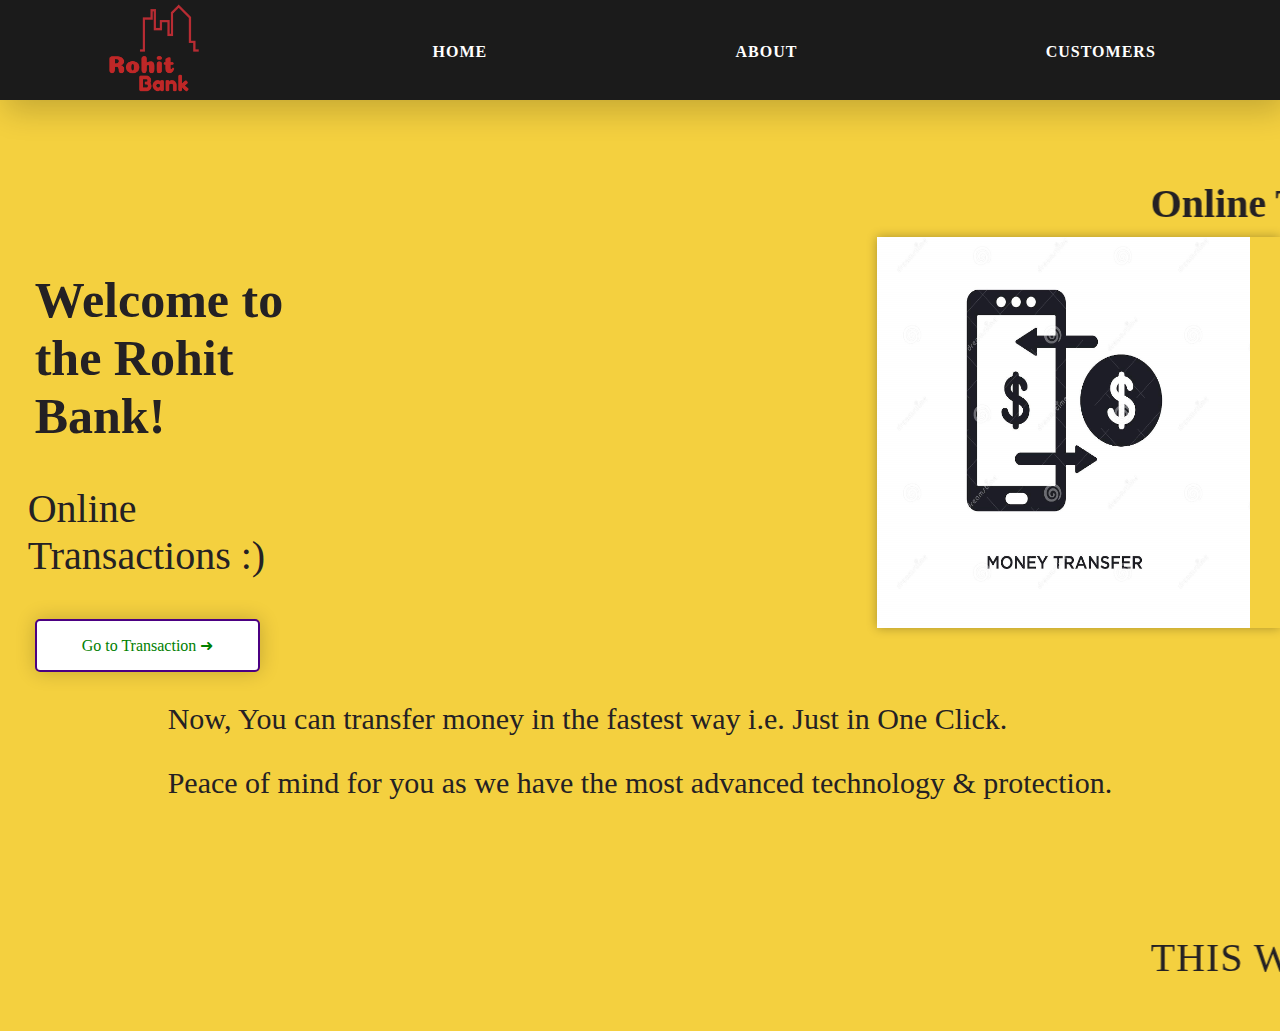
<file: index.html>
<!DOCTYPE html>
<html>

<head>
	<meta charset="utf-8">
	<meta name="viewport" content="width=device-width">
	<title>Basic Banking System</title>
	<link href="Assets/CSS/style.css" rel="stylesheet" type="text/css">

</head>

<body>
	<section id="main">
		<nav class="nav">
			<a href="./index.html" class="logo">
				<img src="Assets/Logo/logo.png",alt="Rohitbank">
      </a>
      <ul class="menu">
        <li><a href="./index.html">Home</a></li>
        <li><a href="./about.html">About</a></li>
        <li><a href="./customerpage.html">Customers</a></li>
      </ul>
    </nav>
  </section>

  <div class="fun">
      <marquee scrollamount="15" ><b> Online Transaction is Easy and Safe ----------------------Online Transaction is Easy and Safe---------------------Online Transaction is Easy and Safe </marquee> </b>
  </div>

  <section class="main-content" >
      <div class="content">
      <h1 class="heading" >Welcome to the Rohit Bank!</h1>
      <p class="line"> Online Transactions :) </p>
      <a class="start" href="./customerpage.html">Go to Transaction ➜</a>
      </div>
    <a href="./index.html" class="image">
       <img   src="Assets/Logo/m_transfer_logo.jpg" alt="Image money transfer" > 
    </a>
  </section>

  <section class="main-content">
    <div class="content">
      <p class="line2">Now, You can transfer money in the fastest way i.e. Just in One Click.</p>
      <p class="line2">Peace of mind for you as we have the most advanced technology & protection.</p>
    </div>
  </section>


  <footer class="bottom">
    <div class="developer">
        <div class="fun">
      <marquee scrollamount="15" > <p class="name">This website is created by Rohit Gupta under #GRIPJUNE21 as Intern in The Sparks Foundation.</p></marquee>
    <div>    
    </div>
  </footer>

</body>
</html>
</file>
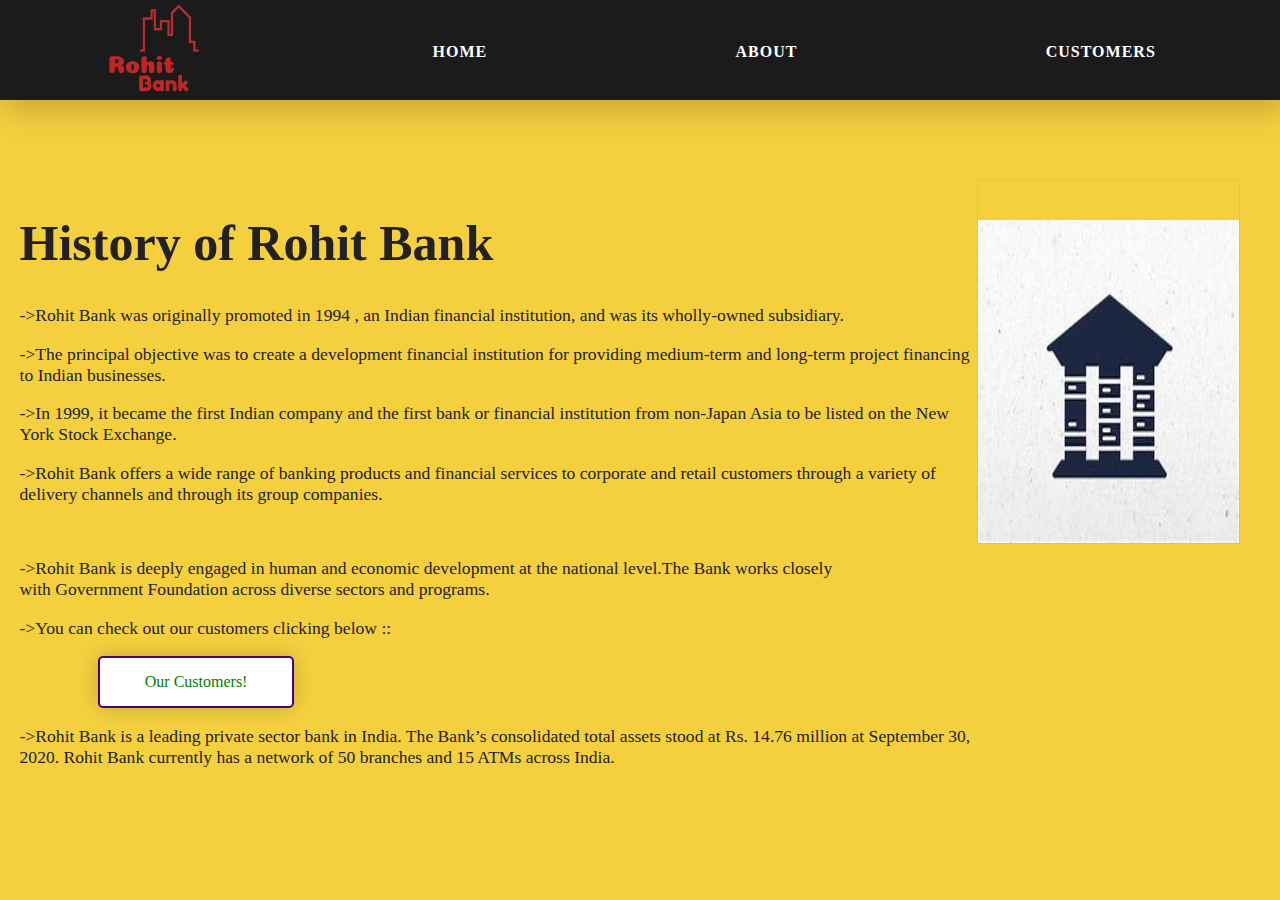
<file: about.html>
<!DOCTYPE html>
<html>

<head>
	<meta charset="utf-8">
	<meta name="viewport" content="width=device-width">
	<title>About Us</title>
	<link href="Assets/CSS/about.css" rel="stylesheet" type="text/css">

</head>

<body>
	<section id="main">
		<nav class="nav">
			<a href="./index.html" class="logo">
				<img src="Assets/Logo/logo.png", alt="Rohitbank">
      </a>
      <ul class="menu">
        <li><a href="./index.html">Home</a></li>
        <li><a href="./about.html">About</a></li>
        <li><a href="./customerpage.html">Customers</a></li>
      </ul>
    </nav>
  </section>

  <section class="main-content">
    <div class="content">
      <h1 class="heading"> <b>History of Rohit Bank </b></h1>
      <p class="line">->Rohit Bank was originally promoted in 1994 , an Indian financial institution, and was its wholly-owned subsidiary. </p>
      <p class="line">->The principal objective was to create a development financial institution for providing medium-term and long-term project financing to Indian businesses.</p>
      <p class="line">->In 1999, it became the first Indian company and the first bank or financial institution from non-Japan Asia to be listed on the New York Stock Exchange.</p>

      <p class="line">->Rohit Bank offers a wide range of banking products and financial services to corporate and retail customers through a variety of delivery channels and through its group companies.</p>
      <br>
      <p class="line">->Rohit Bank is deeply engaged in human and economic development at the national level.The Bank works closely <br>with Government Foundation across diverse sectors and programs.</p>


    
      <p class="line">->You can check out our customers clicking below :: </p>
      <a class="start" href="./customerpage.html">Our Customers!</a>
      <p class="line">->Rohit Bank is a leading private sector bank in India. The Bank’s consolidated total assets stood at Rs. 14.76 million at September 30, 2020.  Rohit Bank currently has a network of 50 branches and 15 ATMs across India.</p>
    </div>

    <a href="./index.html" class="image">
      <img src="Assets/Logo/bank_logo.jpg" alt="Image depicting money transfer">
    </a>
  </section>

</body>
</html>
</file>
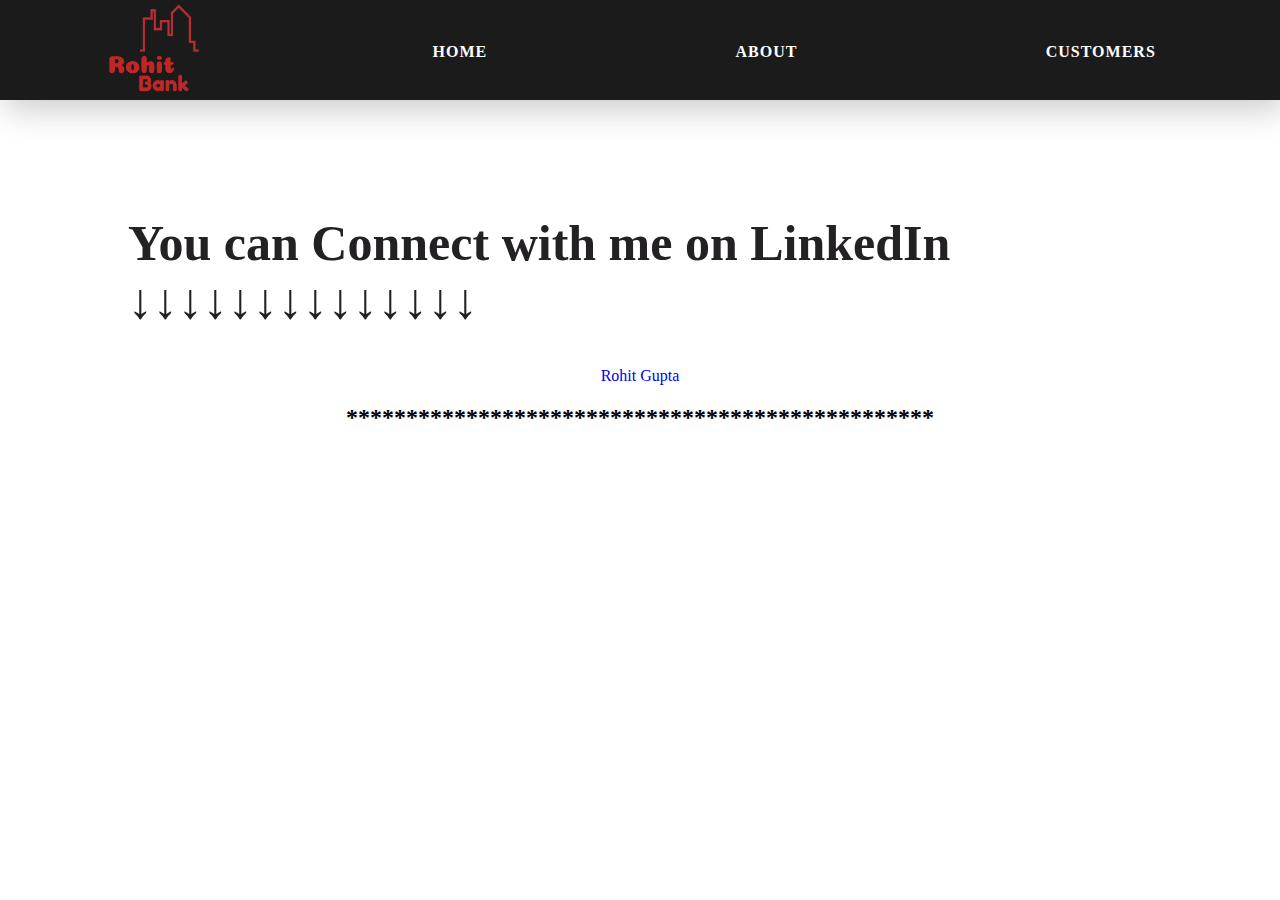
<file: connect.html>
<!DOCTYPE html>
<html>

<head>
	<meta charset="utf-8">
	<meta name="viewport" content="width=device-width">
	<title>LinkedIn Connect</title>
	<link href="Assets/CSS/connect.css" rel="stylesheet" type="text/css">

</head>

<body>
	<section id="main">
		<nav class="nav">
			<a href="./index.html" class="logo">
				<img src="Assets/Logo/logo.png" alt="Rohitbank">
      </a>
      <ul class="menu">
        <li><a href="./index.html">Home</a></li>
        <li><a href="./about.html">About</a></li>
        <li><a href="./customerpage.html">Customers</a></li>
      </ul>
    </nav>
  </section>
  <div class="fun">
  	<h1 class="heading"> You can Connect with me on LinkedIn   ↓↓↓↓↓↓↓↓↓↓↓↓↓↓</h1>
      
  </div>
        
<center>
  <script src="https://platform.linkedin.com/badges/js/profile.js" async defer type="text/javascript"></script>

	<div class="badge-base LI-profile-badge" data-locale="en_US" data-size="large" data-theme="dark" data-type="VERTICAL" data-vanity="rohit-gupta-60b691170" data-version="v1">
		<a class="badge-base__link LI-simple-link" href="https://in.linkedin.com/in/rohit-gupta-60b691170?trk=profile-badge">Rohit Gupta</a>

	</div>
<h2 style= 'margin-top : .5cm '><b>*************************************************</b></h2>
 </center>
</body>
</html>
</file>
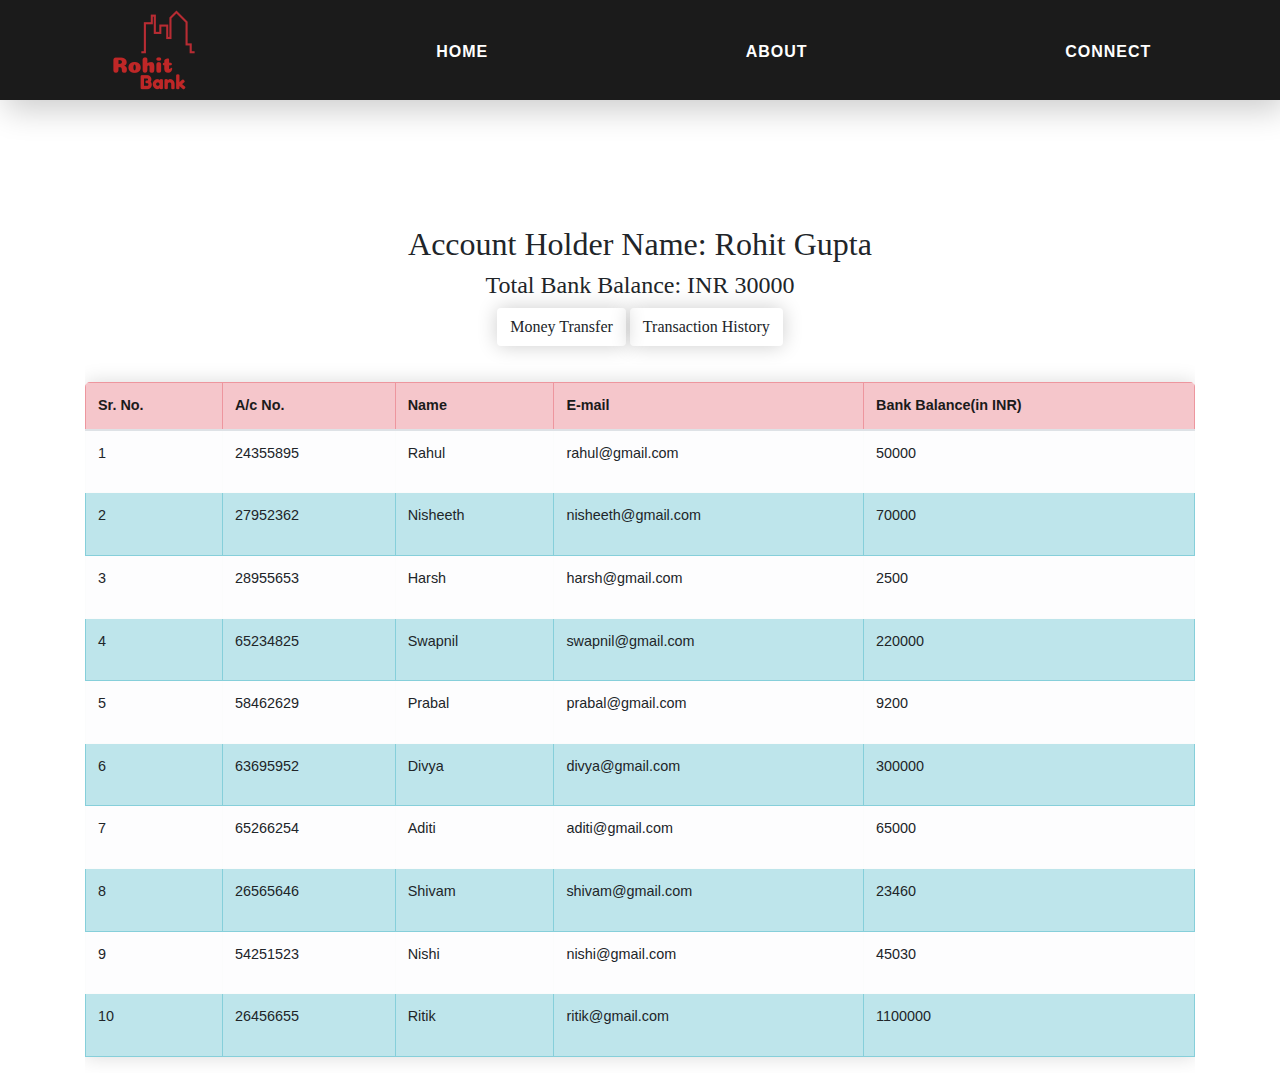
<file: customerpage.html>
<!DOCTYPE html>
<html>

<head>
	<meta charset="utf-8">
	<meta name="viewport" content="width=device-width, initial-scale=1">
	<title>Customer Details - Basic banking system</title>

  <script src="Assets/Javascript/script.js"></script>
  
	<link href="Assets/CSS/customerpage.css" rel="stylesheet" type="text/css">

  <link rel="stylesheet" href="https://maxcdn.bootstrapcdn.com/bootstrap/4.5.2/css/bootstrap.min.css">
  <script src="https://ajax.googleapis.com/ajax/libs/jquery/3.5.1/jquery.min.js"></script>
  <script src="https://cdnjs.cloudflare.com/ajax/libs/popper.js/1.16.0/umd/popper.min.js"></script>
  <script src="https://maxcdn.bootstrapcdn.com/bootstrap/4.5.2/js/bootstrap.min.js"></script>
  
</head>

<body>
	<section id="main">
		<nav class="nav">
			<a href="./index.html" class="logo">
				<img src="Assets/Logo/logo.png" alt="Rohitbank">
      </a>
      <ul class="menu">
        <li><a href="./index.html">Home</a></li>
        <li><a href="./about.html">About</a></li>
        <li><a class="transfer" href="./connect.html">Connect</a></li>
      </ul>
    </nav>
  </section>

  <div class="self_info">
        <h2>Account Holder Name: Rohit Gupta</h2>
        <h4>Total Bank Balance: INR <span id="my_Balance">30000</span></h4>

        <button class="btn" data-toggle="modal" data-target="#sendMoney">Money Transfer</button>
        <a class="btn" href="" data-toggle="modal" data-target="#transactionHistory">Transaction History</a>
  </div>

  <!--  Transfer of Money -->
  <div class="modal fade" id="sendMoney" tabindex="-1" role="dialog" aria-labelledby="exampleModalLabel"
      aria-hidden="true">
      <div class="modal-dialog" role="document">
          <div class="modal-content">
              <div class="modal-header">
                  <h5 class="modal-title" id="exampleModalLabel"> Money Transfer</h5>
                  <button type="button" class="close" data-dismiss="modal"  aria-label="Close">
                    <span aria-hidden="true">&times;</span>
                  </button>
              </div>
              <div class="modal-body">
                <form action="">
                    <div class="input-group mb-3">
                        <input type="text" id="enterName" class="form-control" placeholder="Recipient's Email"
                            aria-label="Recipient's E-mail" aria-describedby="basic-addon2">
                        <div class="input-group-append">
                            <span class="input-group-text" id="basic-addon2">@gmail.com</span>
                        </div>
                    </div>
                    <div class="input-group mb-3">
                      <div class="input-group-prepend">
                        <span class="input-group-text">INR</span>
                      </div>
                      <input type="text" id="enterAmount" class="form-control" placeholder=" Enter the Amount"
                        aria-label="Amount (to the nearest dollar)">
                      <div class="input-group-append">
                          <span class="input-group-text">.00</span>
                      </div>
                    </div>
                  </form>
              </div>
              <div class="modal-footer">
                  <button  type="button"  class="btn btn-secondary" data-dismiss="modal">Close</button>
                  <button type="button" onclick="perform_transaction()" class="btn btn-success" data-dismiss="modal">Transfer
                    Money</button>
              </div>
          </div>
      </div>
  </div>


  <!-- Transaction History -->

  <div class="modal fade" id="transactionHistory" tabindex="-1" role="dialog" aria-labelledby="exampleModalLabel"
    aria-hidden="true">
    <div class="modal-dialog" role="document">
      <div class="modal-content">
        <div class="modal-header">
          <h5 class="modal-title" id="exampleModalLabel">Transaction History</h5>
          <button type="button" class="close" data-dismiss="modal" aria-label="Close">
            <span aria-hidden="true">&times;</span>
          </button>
        </div>
        <div class="modal-body">
          <ol id="transaction-history-body">

          </ol>
        </div>
        <div class="modal-footer">
          <button type="button" class="btn btn-danger" data-dismiss="modal">Close</button>
        </div>
      </div>
    </div>
  </div>
 

 <!-- Costumer's details -->

  <div class="container">
        <div class="table-responsive">
            <table class="table table-hover table-bordered">
                <thead>
                    <tr class="table-danger">
                        <th scope="col">Sr. No.</th>
                        <th scope="col">A/c No.</th>
                        <th scope="col">Name</th>
                        <th scope="col">E-mail</th>
                        <th scope="col">Bank Balance(in INR)</th>
                    </tr>
                </thead>
                <tbody>
                    <tr class="table-light">
                        <td scope="row">1</td>
                        <td >24355895</td>
                        <td>Rahul</td>
                        <td>rahul@gmail.com</td>
                        <td>
                            <p id="rahulBankBalance">50000</p>
                        </td>
                    </tr>
                    <tr class="table-info">
                        <td scope="row">2</td>
                        <td >27952362</td>
                        <td>Nisheeth</td>
                        <td>nisheeth@gmail.com</td>
                        <td>
                            <p id="nisheethBankBalance">70000</p>
                        </td>
                    </tr>
                    <tr class="table-light">
                        <td scope="row">3</td>
                        <td >28955653</td>
                        <td>Harsh</td>
                        <td>harsh@gmail.com</td>
                        <td>
                            <p id="harshBankBalance">2500</p>
                        </td>
                    </tr>
                    <tr class="table-info">
                        <td scope="row">4</td>
                        <td >65234825</td>
                        <td>Swapnil</td>
                        <td>swapnil@gmail.com</td>
                        <td>
                            <p id="swapnilBankBalance">220000</p>
                        </td>
                    </tr>
                    <tr class="table-light">
                        <td scope="row">5</td>
                        <td >58462629</td>
                        <td>Prabal</td>
                        <td>prabal@gmail.com</td>
                        <td>
                            <p id="prabalBankBalance">9200</p>
                        </td>
                    </tr>
                    <tr class="table-info">
                        <td scope="row">6</td>
                        <td >63695952</td>
                        <td>Divya</td>
                        <td>divya@gmail.com</td>
                        <td>
                            <p id="divyaBankBalance">300000</p>
                        </td>
                    </tr>
                    <tr class="table-light">
                        <td scope="row">7</td>
                        <td>65266254</td>
                        <td>Aditi</td>
                        <td>aditi@gmail.com</td>
                        <td>
                            <p id="aditiBankBalance">65000</p>
                        </td>
                    </tr>
                    <tr class="table-info">
                        <td scope="row">8</td>
                        <td >26565646</td>
                        <td>Shivam</td>
                        <td>shivam@gmail.com</td>
                        <td>
                            <p id="shivamBankBalance">23460</p>
                        </td>
                    </tr>
                    <tr class="table-light">
                        <td scope="row">9</td>
                        <td >54251523</td>
                        <td>Nishi</td>
                        <td>nishi@gmail.com</td>
                        <td>
                            <p id="nishiBankBalance">45030</p>
                        </td>
                    </tr>
                    <tr class="table-info">
                        <td scope="row">10</td>
                        <td >26456655</td>
                        <td>Ritik</td>
                        <td>ritik@gmail.com</td>
                        <td>
                            <p id="ritikBankBalance">1100000</p>
                        </td>
                    </tr>
                </tbody>
            </table>
        </div>
    </div>


    
    
    
</body>
</html>
</file>
<file: Assets/CSS/style.css>
*{
  box-sizing: all;
}

body{
  margin: 0px;
  padding: 0px;
  background-color: rgba(244, 208, 63, 1)  ;
  background-repeat: no-repeat;
}


#main{
  width: 100%;
  height: 20vh;
  position: relative;
}


.fun{

  color:#242124;
  font-family: 'Arial, Helvetica';
  font-size: 40px;
  
}

.nav{
  display: flex;
  justify-content: space-around;
  align-items: center;
  position: static;
  top: 0;
  left: 0;
  height: 100px;
  width: 100%;
  background-color: #1B1B1B ;
  box-shadow: 5px 10px 30px rgba(0,0,0,0.2);
  z-index: 1;
  margin-right: 60%;
}


.logo img{
  height: 110px;
}

.menu{
  list-style: none;
  display: contents;
  margin-left: 60%;
}

.menu li a{
  height: 40px;
  line-height: 43px;
  margin: 3px;
  padding: 0px 22px;
  display: flex;
  font-size: 1em;
  text-transform: uppercase;
  font-weight: bold;
  letter-spacing: 1px;
  color: white;

}

a{
  text-decoration: none;
}

.social{
  list-style: none;
  display: flex;
  margin-left: 100%;
  font-weight: bold;
}


.name{
  font-weight: lighter;
}


.developer{
  margin-left: 5%;
  text-align: center;
}

.bottom{
  list-style: none;
  display: flex;
  height: 40px;
  margin-top: 5%;
  margin-bottom: 1rem;
  font-size: 0.2em;
  text-transform: uppercase;
  font-weight: 100;
  letter-spacing: 1px;
}

.contact{
  text-align: center!important;
}

.image img{

  width: 40%;
  height: 90%;
  box-shadow: 0 0 10px rgba(0,0,0,0.3);
  float: right; 
  padding-right: 30px;   
 
}

.main-content{
  display: flex;
  justify-content: space-around;
}


.heading{
  color:#242124 ;
  font-family: 'Calibary,Arial, Helvetica';
  font-style: inherit;
  margin-left: 10%;
  font-size: 50px;
}

.line{
  color:#242124;
  font-family: 'Calibary,Arial, Helvetica';
  font-size: 40px;
  margin-left: 8%;
}


.line2{
  color:#242124;
  display: flex;
  font-family: 'Calibary,Arial, Helvetica',cursive;
  font-size: 30px;
}


.start{
  font-family: 'Reggae One';
  background-color: white;
  color: green;
  padding: 15px 45px;
  text-align: center;
  text-decoration: none;
  display: inline-block;
  font-size: 16px;
  border: 2px solid indigo;
  border-radius: 5px;
  box-shadow: 0 0 20px rgba(0,0,0,0.2);
   margin-left: 10%;
}

.start:hover{
  
  background-color: green;
  color: white;
  border: 2px solid black;
  cursor: pointer;

}

.menu li a:hover{
  background-color: rgba(244, 208, 63, 1);
  color:  #1A2421;
  font-weight: bolder;
  cursor: pointer;
  
}
</file>
<file: Assets/CSS/about.css>
*{
  box-sizing: border-box;
}

body{
  margin: 0px;
  padding: 0px;
  background-color:  rgba(244, 208, 63, 1) ;
  background-repeat: no-repeat;
}


#main{
  width: 100%;
  height: 20vh;
  position: relative;
}

.nav{
  display: flex;
  justify-content: space-around;
  align-items: center;
  position: static;
  top: 0;
  left: 0;
  height: 100px;
  width: 100%;
  background-color: #1B1B1B;
  box-shadow: 5px 10px 30px rgba(0,0,0,0.2);
  z-index: 1;
  margin-right: 60%;
}


.logo img{
  height: 110px;
}

.menu{
  list-style: none;
  display: contents;
  margin-left: 60%;
}

.menu li a{
  height: 40px;
  line-height: 43px;
  margin: 3px;
  padding: 0px 22px;
  display: flex;
  font-size: 1em;
  text-transform: uppercase;
  font-weight: bold;
  letter-spacing: 1px;
  color: white;
}


a{
  text-decoration: none;
}


.image img{
  width: 150%;
  height: 60%;
  box-shadow: 0 0 1px rgba(0,0,0,0.3);
  padding-top: 40px;
}

.main-content{
  display: flex;
  justify-content: space-around;
  margin-right: 10%;
}

.heading{
  color:#242124 ;
  font-family: 'Calibary,Arial, Helvetica';
  font-style: inherit;
  margin-left: 2%;
  font-size: 50px;
}


.line{
  color:#242124;
  font-family: 'Calibary,Arial, Helvetica',cursive;
  font-size: 1.1rem;
  margin-left: 2%; 
}




.start{
  font-family: 'Calibary,Reggae One', cursive;
  background-color: white ;
  color: green;
  padding: 15px 45px;
  text-align: center;
  text-decoration: none;
  display: inline-block;
  font-size: 16px;
  border: 2px solid indigo;
  border-radius: 5px;
  box-shadow: 0 0 20px rgba(0,0,0,0.2);
  margin-left: 10%;
}

.start:hover{
  background-color: green;
  color: white;
  border: 2px solid black;
  cursor: pointer;
}


.menu li a:hover{
  background-color: rgba(244, 208, 63, 1);
  color:  #1A2421;
  font-weight: bolder;
  cursor: pointer;
}
</file>
<file: Assets/CSS/connect.css>
*{
  box-sizing: all;
}

body{
  margin: 0px;
  padding: 0px;
  background-color: white  ;
  background-repeat: no-repeat;
}


#main{
  width: 100%;
  height: 20vh;
  position: relative;
}
.fun{

  color:#242124;
  font-family: 'Arial, Helvetica',cursive;
  font-size: 40px;
  
}

.nav{
  display: flex;
  justify-content: space-around;
  align-items: center;
  position: static;
  top: 0;
  left: 0;
  height: 100px;
  width: 100%;
  background-color: #1B1B1B ;
  box-shadow: 5px 10px 30px rgba(0,0,0,0.2);
  z-index: 1;
  margin-right: 60%;
}


.logo img{
  height: 110px;
}

.menu{
  list-style: none;
  display: contents;
  margin-left: 60%;
}

.menu li a{
  height: 40px;
  line-height: 43px;
  margin: 3px;
  padding: 0px 22px;
  display: flex;
  font-size: 1em;
  text-transform: uppercase;
  font-weight: bold;
  letter-spacing: 1px;
  color: white;

}

a{
  text-decoration: none;
}

.heading{
  color:#242124 ;
  font-family: 'Arial, Helvetica',cursive;
  font-style: inherit;
  margin-left: 10%;
  font-size: 50px;
  margin-bottom: 1cm;
}




.menu li a:hover{
  background-color: rgba(244, 208, 63, 1);
  color:  #1A2421;
  font-weight: bolder;
  cursor: pointer;
  
}
</file>
<file: Assets/CSS/customerpage.css>
*{
  box-sizing: border-box;
}

body{
  margin: 0px;
  padding: 0px;
  background-color: rgba(244, 208, 63, 1) ;
}


#main{
  width: 100%;
  height: 25vh;
  position: relative;
}

.nav{
  display: flex;
  justify-content: space-around;
  align-items: center;
  position: static;
  top: 0;
  left: 0;
  height: 100px;
  width: 100%;
  background-color: #1B1B1B;
  box-shadow: 5px 10px 30px rgba(0,0,0,0.2);
  z-index: 1;
  margin-right: 60%;
}

.logo img{
  height: 100px;
}

.menu{
  list-style: none;
  display: contents;
  margin-left: 60%;
}


.menu li a{
  height: 40px;
  line-height: 43px;
  margin: 3px;
  padding: 0px 22px;
  display: flex;
  font-size: 1em;
  text-transform: uppercase;
  font-weight: bold;
  letter-spacing: 1px;
  color: white;
}

.menu li a:hover{
  background-color: rgba(244, 208, 63, 1);
  color:  #1A2421;
  font-weight: bolder;
  cursor: pointer;
}


a{
  text-decoration: none;
}

.self_info{
  justify-content: space-around;
  padding: 0;
  text-align: center;
  margin-bottom: 1rem;
  font-family: 'Arial, Helvetica';
  font-weight: 400;
  line-height: 1.2px;
}

.btn{
  font-family: 'Arial, Helvetica', cursive;
  background-color: white;
  color: green;
  padding: 15px 45px;
  text-align: center;
  text-decoration: none;
  display: inline-block;
  font-size: 16px;
  border: 2px solid indigo;
  box-shadow: 0 0 20px rgba(0,0,0,0.2);
}

.btn:hover{
  background-color: rgba(244, 208, 63, 1);
  color: white;
  border: 2px solid black;
  cursor: pointer;
}

.table{

  border-collapse: collapse;
	margin: 20px auto 0 auto;
	font-size: 0.9em;
	min-width: 400px;
	border-radius: 5px 5px 0 0;
	overflow: hidden;
	padding: 30px;
  box-shadow: 0 0 20px rgba(0,0,0,0.15);
}

.table thead tr{
  background-color: white;
	color: #1B1B1B;
	text-align: left;
	font-weight: bold;
}
</file>
